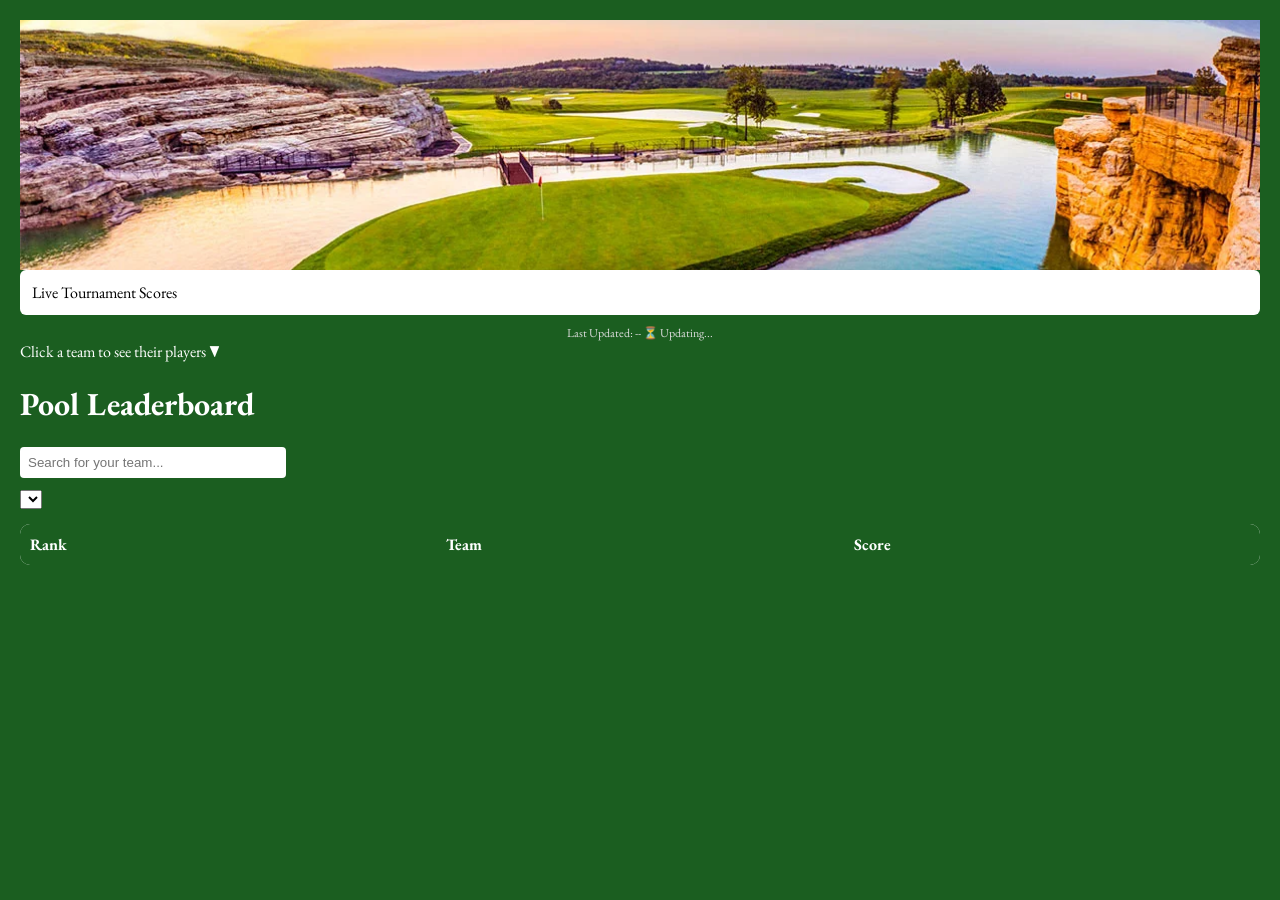
<file: index.html>
<!DOCTYPE html>
<html>

<head>
<title>History Pool Leaderboard</title>

<link rel="stylesheet" href="styles.css">

<link rel="preconnect" href="https://fonts.googleapis.com">
<link rel="preconnect" href="https://fonts.gstatic.com" crossorigin>
<link href="https://fonts.googleapis.com/css2?family=EB+Garamond:ital,wght@0,400..800;1,400..800&display=swap" rel="stylesheet">

</head>

<body>

<div id="header">

<div class="hero-image"></div>

</div>

<div id="tournamentInfo">

<div id="tournamentStatus">
Live Tournament Scores
</div>

</div>

<div id="updateInfo">

<span id="lastUpdated">Last Updated: --</span>

<span class="refreshSpinner"
id ="refreshSpinner">⏳ Updating...</span>

</div>

<div id="expandNote">
Click a team to see their players ▼
</div>


<div class="headerSection">
<h1>Pool Leaderboard</h1>

<h2 id="poolTitle"></h2>

<div style="margin-bottom:10px;">
<input 
class="teamSearch"
id="teamSearch"
type="text"
placeholder="Search for your team..."
onkeyup="filterTeams()"
>
</div>

<div style="margin-bottom:15px;">
<select id="poolSelector" onchange="changePool()">
</select>
</div>
</div>

<table id="leaderboard">
<thead>
<tr>
<th>Rank</th>
<th>Team</th>
<th>Score</th>
</tr>
</thead>
<tbody></tbody>
</table>

<script>
const API_KEY = "eyJhbGciOiJIUzI1NiIsInR5cCI6IkpXVCJ9.eyJpc3MiOiJzdXBhYmFzZSIsInJlZiI6InB1ZmRjZnNnZGFianRueGZ4dWF0Iiwicm9sZSI6ImFub24iLCJpYXQiOjE3NzM0NjA0MDIsImV4cCI6MjA4OTAzNjQwMn0.p8BiiUN6uHOcVQVDEOEAgc-B4ZsyLQtDqsIZ-tnu63c"

const RESULTS_ENDPOINT =
"https://pufdcfsgdabjtnxfxuat.supabase.co/rest/v1/pool_results?select=*"

let results = []

function normalizeName(name){

if(!name) return ""

return name
.normalize("NFD")
.replace(/[\u0300-\u036f]/g,"")
.toLowerCase()
.trim()

}

function titleCase(name){
return name.replace(/\b\w/g,c=>c.toUpperCase())
}

async function loadHistory(){

const res = await fetch(RESULTS_ENDPOINT,{
headers:{
apikey:API_KEY,
Authorization:`Bearer ${API_KEY}`
}
})

results = await res.json()

console.log("History results:", results)

populateDropdown()

if(results.length){
loadPool(results[0].id)
}


// sort newest tournaments first
results.sort((a,b)=>
new Date(b.created_at) - new Date(a.created_at)
)

populateDropdown()

if(results.length){

loadPool(results[0].id)

}else{

document.getElementById("poolTitle").innerText =
"No historical results available"

}

}

function populateDropdown(){

const selector = document.getElementById("poolSelector")

selector.innerHTML=""

// group results by year
const years = {}

results.forEach(r=>{
if(!years[r.year]){
years[r.year] = []
}
years[r.year].push(r)
})

// newest year first
Object.keys(years)
.sort((a,b)=>b-a)
.forEach(year=>{

const group = document.createElement("optgroup")
group.label = year

years[year]
.sort((a,b)=>a.tournament_name.localeCompare(b.tournament_name))
.forEach(r=>{

const option = document.createElement("option")

option.value = r.id

option.textContent =
`${r.tournament_name} — ${r.pool_name}`

group.appendChild(option)

})

selector.appendChild(group)

})

}

function changePool(){

const id = document.getElementById("poolSelector").value

loadPool(id)

}

function loadPool(id){

const row = results.find(r => r.id == id)

document.getElementById("poolTitle").innerText =
`${row.year} ${row.tournament_name} — ${row.pool_name}`

document.title =
`${row.year} ${row.tournament_name} — ${row.pool_name}`

let leaderboard = row.leaderboard

// handle JSONB string response
if(typeof leaderboard === "string"){
leaderboard = JSON.parse(leaderboard)
}

renderLeaderboard(leaderboard)

}

function renderLeaderboard(teams){

const tbody = document.querySelector("#leaderboard tbody")
tbody.innerHTML=""

teams.sort((a,b)=>{

  if(a.total !== b.total){
    return a.total - b.total
  }

  return (b.tiebreaker ?? 0) - (a.tiebreaker ?? 0)
})

const leaderScore = teams[0]?.total ?? 0

teams.forEach((team,i)=>{

const shotsBack = team.total - leaderScore

const shotsBackText =
  shotsBack === 0
    ? "Leader"
    : `${shotsBack} ${shotsBack === 1 ? "shot" : "shots"} back`

const row=document.createElement("tr")

let medal=""

if(i===0) medal="🥇 "
if(i===1) medal="🥈 "
if(i===2) medal="🥉 "

row.innerHTML=`
<td>${i+1}</td>

<td style="cursor:pointer;font-weight:${i<3?'bold':'normal'}">

<span class="arrow">▶</span>
${medal}${titleCase(team.name)}
${team.tiebreaker !== undefined ? `
  <div class="tiebreaker">
    Tiebreaker: ${team.tiebreaker.toFixed(1)}
  </div>
` : ""}

</td>

<td>
  ${team.total}
  <div class="tiebreaker">${shotsBackText}</div>
</td>
`

tbody.appendChild(row)

const detailRow=document.createElement("tr")

detailRow.style.display="none"

const playerHtml = team.players.map(p=>{

const counting =
team.best4.some(b =>
  normalizeName(b) === normalizeName(p.name)
)

const leaderScore = teams[0]?.total ?? 0

return `
<div style="display:flex;justify-content:space-between">

<span>
${counting ? "✔" : "✖"} ${titleCase(p.name)}
</span>

<span ${counting ? 'style="font-weight:bold"' : ''}>
${p.score}
</span>

</div>
`

}).join("")

detailRow.innerHTML=`
<td colspan="3" style="background:#f3f3f3">
${playerHtml}
</td>
`

tbody.appendChild(detailRow)

row.onclick=()=>{

const expanded =
detailRow.style.display === "table-row"

detailRow.style.display =
expanded ? "none" : "table-row"

const arrow = row.querySelector(".arrow")

arrow.textContent =
expanded ? "▶" : "▼"

}

})

}

function filterTeams(){

const input =
document.getElementById("teamSearch")
.value
.toLowerCase()

const rows =
document.querySelectorAll("#leaderboard tbody tr")

for(let i=0;i<rows.length;i+=2){

const teamRow = rows[i]
const detailRow = rows[i+1]

const text =
teamRow.innerText.toLowerCase()

const match = text.includes(input)

teamRow.style.display =
match ? "" : "none"

detailRow.style.display = "none"

}

}

loadHistory()

</script>

</body>

</html>
</file>
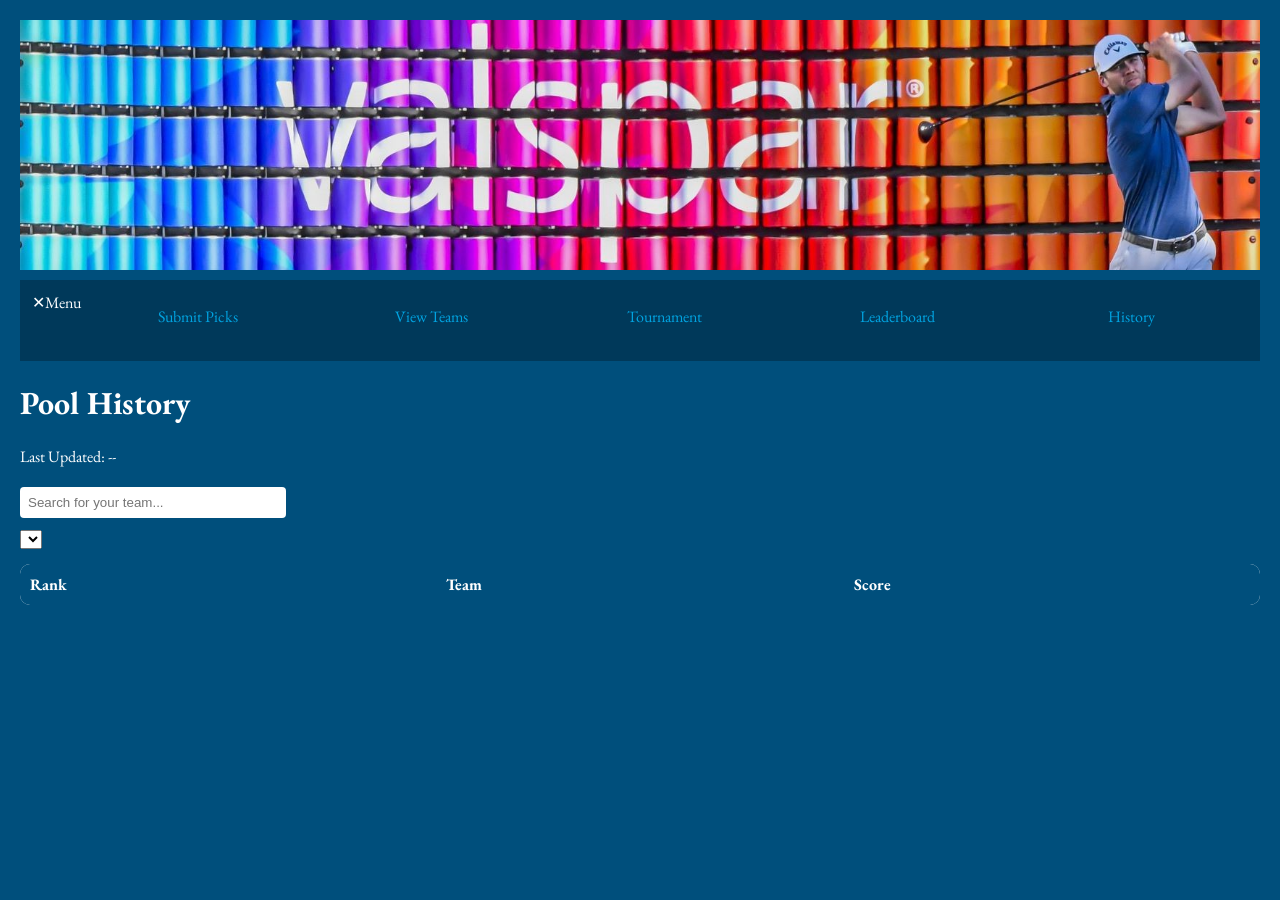
<file: history.html>
<!DOCTYPE html>
<html>

<head>
<title>Pool History</title>

<link rel="stylesheet" href="styles.css">

<link rel="preconnect" href="https://fonts.googleapis.com">
<link href="https://fonts.googleapis.com/css2?family=EB+Garamond:ital,wght@0,400..800&display=swap" rel="stylesheet">

<meta name="viewport" content="width=device-width, initial-scale=1.0">
</head>

<body class="valspar">

<!-- HEADER -->
<div class="header">
  <div class="hero-image"></div>
</div>

<!-- NAVBAR -->
<div class="navbar" id="navbar">
  <div id="hamburger">☰</div>

  <div id="navMenu">
    <div id="closeMenu" class="closeMenu">✕</div>
    <div class="menu-header">Menu</div>
    <a href="index.html">Submit Picks</a>
    <a href="teams.html">View Teams</a>
    <a href="tournament.html">Tournament</a>
    <a href="leaderboard.html">Leaderboard</a>
    <a href="history.html">History</a>
  </div>
</div>

<div id="overlay"></div>

<h1>Pool History</h1>

<div class="updateInfo">
  <span id="lastUpdated">Last Updated: --</span>
</div>

<h2 id="poolTitle"></h2>

<div style="margin-bottom:10px;">
<input 
class="teamSearch"
id="teamSearch"
type="text"
placeholder="Search for your team..."
onkeyup="filterTeams()"
>
</div>

<div style="margin-bottom:15px;">
<select id="poolSelector" onchange="changePool()"></select>
</div>

<table id="leaderboard">
<thead>
<tr>
<th>Rank</th>
<th>Team</th>
<th>Score</th>
</tr>
</thead>
<tbody></tbody>
</table>

<script>

const API_KEY = "eyJhbGciOiJIUzI1NiIsInR5cCI6IkpXVCJ9.eyJpc3MiOiJzdXBhYmFzZSIsInJlZiI6InB1ZmRjZnNnZGFianRueGZ4dWF0Iiwicm9sZSI6ImFub24iLCJpYXQiOjE3NzM0NjA0MDIsImV4cCI6MjA4OTAzNjQwMn0.p8BiiUN6uHOcVQVDEOEAgc-B4ZsyLQtDqsIZ-tnu63c"

const RESULTS_ENDPOINT =
"https://pufdcfsgdabjtnxfxuat.supabase.co/rest/v1/pool_results?select=*"

let results = []

function normalizeName(name){
  return name
  .normalize("NFD")
  .replace(/[\u0300-\u036f]/g,"")
  .toLowerCase()
  .trim()
}

function titleCase(name){
  return name.replace(/\b\w/g,c=>c.toUpperCase())
}

async function loadHistory(){

  const res = await fetch(RESULTS_ENDPOINT,{
    headers:{
      apikey:API_KEY,
      Authorization:`Bearer ${API_KEY}`
    }
  })

  results = await res.json()

  results.sort((a,b)=>
    new Date(b.created_at) - new Date(a.created_at)
  )

  populateDropdown()

  if(results.length){
    loadPool(results[0].id)
  }

  updateTimestamp()
}

function updateTimestamp(){
  const now = new Date()
  document.getElementById("lastUpdated").innerText =
    "Last Updated: " +
    now.toLocaleTimeString([], {hour:'2-digit',minute:'2-digit'})
}

function populateDropdown(){

  const selector = document.getElementById("poolSelector")
  selector.innerHTML=""

  results.forEach(r=>{
    const option = document.createElement("option")
    option.value = r.id
    option.textContent =
      `${r.year} ${r.tournament_name} — ${r.pool_name}`
    selector.appendChild(option)
  })
}

function changePool(){
  const id = document.getElementById("poolSelector").value
  loadPool(id)
}

function loadPool(id){

  const row = results.find(r => r.id == id)

  document.getElementById("poolTitle").innerText =
    `${row.year} ${row.tournament_name} — ${row.pool_name}`

  let leaderboard = row.leaderboard

    try {
    if(typeof leaderboard === "string"){
        leaderboard = JSON.parse(leaderboard)
    }
    } catch(e){
    console.error("Failed to parse leaderboard:", leaderboard)
    return
    }

    if(!leaderboard || !leaderboard.length){
    console.log("Empty leaderboard:", leaderboard)
    return
    }

  renderLeaderboard(leaderboard)
}

function renderLeaderboard(teams){

  const tbody = document.querySelector("#leaderboard tbody")
  tbody.innerHTML=""

  teams.sort((a,b)=>{

    if(a.total !== b.total){
        return a.total - b.total
    }

    return (b.tiebreaker ?? 0) - (a.tiebreaker ?? 0)
    })

    const leaderScore = teams[0]?.total ?? 0    

  teams.forEach((team,i)=>{

    const shotsBack = team.total - leaderScore

    const shotsBackText =
    shotsBack === 0
        ? "Leader"
        : `${shotsBack} ${shotsBack === 1 ? "shot" : "shots"} back`

    const row=document.createElement("tr")

    let medal=""
    if(i===0) medal="🥇 "
    if(i===1) medal="🥈 "
    if(i===2) medal="🥉 "

    const tiebreakerHtml =
    team.tiebreaker !== undefined
        ? `<div class="tiebreaker">
            Tiebreaker: ${team.tiebreaker.toFixed(1)}
        </div>`
        : ""

    row.innerHTML=`
    <td>${i+1}</td>
    <td class="team-row ${i < 3 ? 'top-team' : ''}">
        <span class="arrow">▶</span>
        ${medal}${titleCase(team.name)}
        ${tiebreakerHtml}
    </td>
    <td>
        ${team.total}
        <div class="tiebreaker">
            ${shotsBackText}
        </div>
    </td>
    `

    tbody.appendChild(row)

    const detailRow=document.createElement("tr")
    detailRow.style.display="none"

    const playerHtml = team.players.map(p=>{

      const counting =
        team.best4.some(b =>
            normalizeName(b) === normalizeName(p.name)
            )

      return `
        <div class="player-row">
          <span>
            ${counting ? "✔" : "✖"} ${titleCase(p.name)}
          </span>
          <span ${counting?'style="font-weight:bold"':''}>
            ${p.score}
          </span>
        </div>
      `

    }).join("")

    detailRow.innerHTML=`
      <td colspan="3" style="background:#f3f3f3">
        ${playerHtml}
      </td>
    `

    tbody.appendChild(detailRow)

    row.onclick=()=>{
      const expanded =
        detailRow.style.display === "table-row"

      detailRow.style.display =
        expanded ? "none" : "table-row"

      const arrow = row.querySelector(".arrow")
      arrow.textContent = expanded ? "▶" : "▼"
    }

  })
}

function filterTeams(){

  const input =
    document.getElementById("teamSearch")
    .value
    .toLowerCase()

  const rows =
    document.querySelectorAll("#leaderboard tbody tr")

  for(let i=0;i<rows.length;i+=2){

    const teamRow = rows[i]
    const detailRow = rows[i+1]

    const text =
      teamRow.innerText.toLowerCase()

    const match = text.includes(input)

    teamRow.style.display =
      match ? "" : "none"

    detailRow.style.display = "none"
  }
}

loadHistory()

</script>

<!-- NAVBAR SCRIPT -->
<script>
document.addEventListener("DOMContentLoaded", () => {
  const hamburger = document.getElementById("hamburger");
  const navMenu = document.getElementById("navMenu");
  const overlay = document.getElementById("overlay");
  const closeMenu = document.getElementById("closeMenu");

  hamburger.addEventListener("click", () => {
    navMenu.classList.add("active");
    overlay.classList.add("active");
  });

  overlay.addEventListener("click", () => {
    navMenu.classList.remove("active");
    overlay.classList.remove("active");
  });

  closeMenu.addEventListener("click", () => {
    navMenu.classList.remove("active");
    overlay.classList.remove("active");
  });
});
</script>

</body>
</html>
</file>
<file: styles.css>
:root{
  /* THEME (from original) */
  --primary-color:#1b5e20;
  --secondary-color:#0f3d13;
  --accent-color:#2e7d32;

  --text-light:#ffffff;
  --text-dark:#000000;

  --bg-light:#ffffff;
  --bg-muted:#f3f3f3;

  --hero-image:url("pga_banner.png");
}

/* THEMES */
body.masters{
  --primary-color:#0b3d0b;
  --secondary-color:#083608;
  --accent-color:#FFD700;
  --hero-image:url("masters_banner.jpg");
}

body.valspar{
  --primary-color:#004f7c;
  --secondary-color:#00395a;
  --accent-color:#00a3e0;
  --hero-image:url("valspar_banner.png");
}

body.pga{
  --primary-color:#1b5e20;
  --secondary-color:#0f3d13;
  --accent-color:#2e7d32;
  --hero-image:url("pga_banner.png");
}

/* BASE (MOBILE FIRST) */
body{
  margin:0;
  font-family:"EB Garamond", serif;
  background:var(--primary-color);
  color:var(--text-light);
  padding:12px;
  font-size:14px;
}

/* HERO */
.hero-image{
  background-image:var(--hero-image);
  height:120px;
  width:100%;
  background-position:center;
  background-size:cover;
}

/* HEADER */
.header{
  text-align:center;
  margin-bottom:10px;
}

#header img{
  max-width:200px;
  width:100%;
  display:block;
  margin:auto;
}

/* NAVBAR */
.navbar{
  display:flex;
  justify-content:space-between;
  align-items:center;
  background:var(--secondary-color);
  padding:12px;
  margin-bottom:20px;
}

#hamburger{
  font-size:26px;
  cursor:pointer;
  color:var(--accent-color);
}

/* MOBILE MENU */
#navMenu{
  position:fixed;
  top:0;
  right:0;
  height:100%;
  width:260px;
  transform:translateX(100%);
  transition:transform 0.3s ease;
  background:var(--secondary-color);
  display:flex;
  flex-direction:column;
  padding:70px 20px;
  z-index:1000;
}

#navMenu.active{
  transform:translateX(0);
}

#navMenu a{
  padding:14px;
  margin-bottom:8px;
  border-radius:6px;
  text-decoration:none;
  background:rgba(255,255,255,0.05);
  color:var(--accent-color);
}

#navMenu a:hover{
  background:rgba(255,255,255,0.15);
  color:var(--text-light);
}

#overlay{
  position:fixed;
  inset:0;
  background:rgba(0,0,0,0.5);
  display:none;
}

#overlay.active{
  display:block;
}

/* CONTENT BLOCKS */
.instructions,
.oddsAccordion,
.leaderboardKey,
#tournamentInfo{
  background:var(--bg-light);
  color:var(--text-dark);
  padding:12px;
  border-radius:6px;
  margin-bottom:10px;
}

/* TEXT */
.cutline{
  font-size:16px;
  font-weight:bold;
  color:var(--primary-color);
  text-align:center;
}

#updateInfo{
  text-align:center;
  font-size:12px;
  color:#ddd;
}

.lockCountdown{
  text-align:center;
  font-weight:bold;
  color:var(--accent-color);
}

/* TABLE */
table{
  width:100%;
  border-collapse:collapse;
  background:var(--bg-light);
  color:var(--text-dark);
  border-radius:10px;
  overflow:hidden;
}

thead{
  background:var(--primary-color);
  color:var(--text-light);
}

th, td{
  padding:8px;
  text-align:left;
}

/* ROW STYLING */
tbody tr:nth-child(even){
  background:var(--bg-muted);
}

tbody tr:hover{
  background:#e8f5e9;
  cursor:pointer;
}

/* TOP 3 */
tbody tr:nth-child(1){
  background:#fff8e1;
  font-weight:bold;
}

tbody tr:nth-child(2){
  background:#f1f1f1;
}

tbody tr:nth-child(3){
  background:#f5efe6;
}

/* TEAM */
.team{
  background:var(--bg-light);
  color:var(--text-dark);
  padding:10px;
  margin-bottom:10px;
  border-radius:5px;
}

.players{
  display:none;
  margin-top:8px;
}

/* SEARCH */
.search-container{
  display:flex;
  flex-direction:column-reverse;
  margin-bottom:10px;
}

.teamSearch{
  padding:8px;
  border-radius:4px;
  border:none;
}

/* BUTTONS */
button{
  padding:8px;
  margin:3px;
}

.selected{
  background:var(--accent-color);
  color:white;
}

/* ACCORDION */
.oddsAccordion summary,
.leaderboardKey summary{
  cursor:pointer;
  color:var(--primary-color);
}

/* DESKTOP */
@media (min-width:768px){

  body{
    padding:20px;
    font-size:16px;
  }

  .hero-image{
    height:250px;
  }

  #hamburger{
    display:none;
  }

  #navMenu{
    position:static;
    flex-direction:row;
    height:auto;
    width:100%;
    padding:0;
    transform:none;
    justify-content:space-between;
  }

  #navMenu a{
    background:none;
    flex:1;
    text-align:center;
  }

  #navMenu a:hover{
    text-decoration:underline;
  }

  .search-container{
    flex-direction:row;
  }

  th, td{
    padding:10px;
  }

  .teamSearch{
    width:250px;
  }
}
</file>
